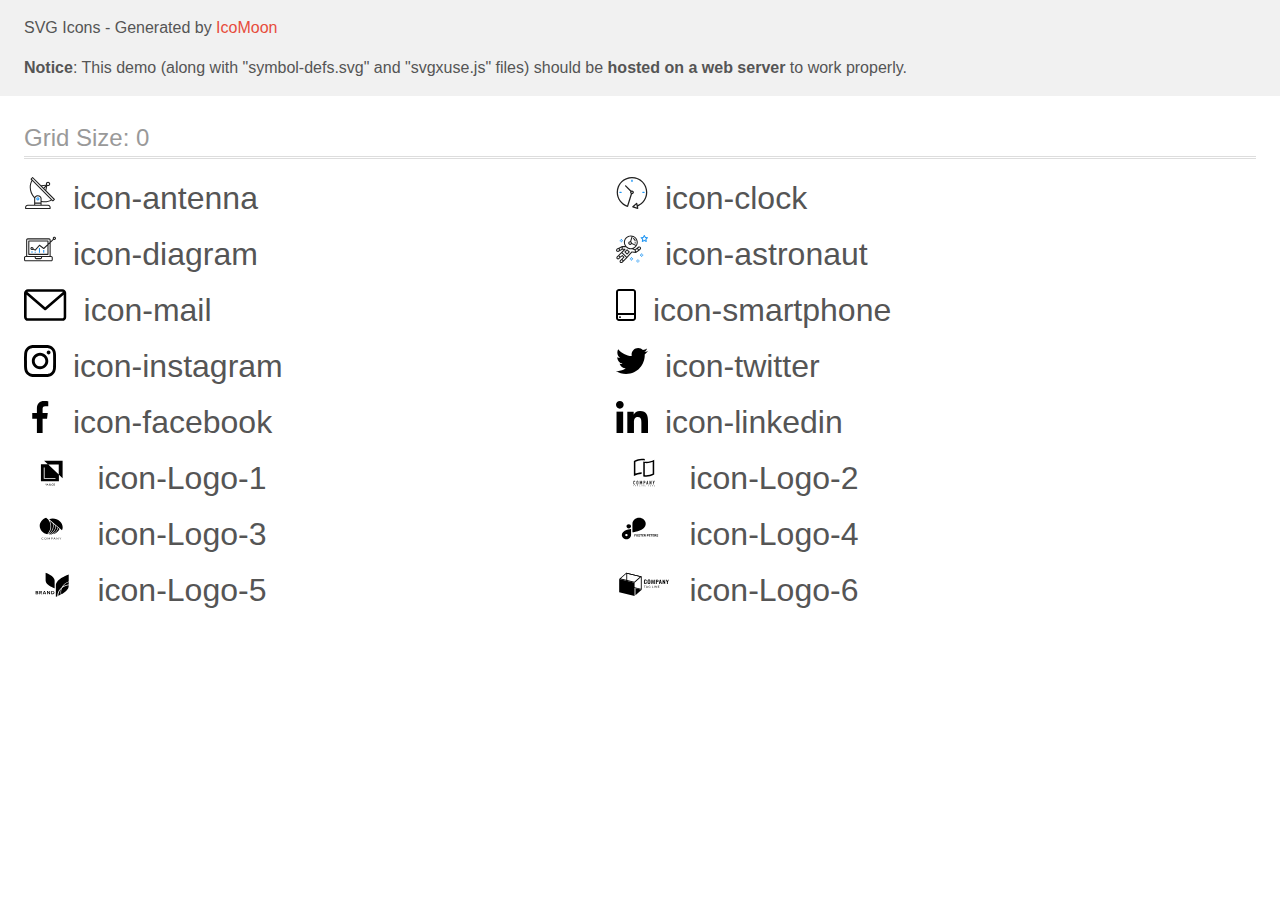
<file: icons/demo-external-svg.html>
<!doctype html>
<html>
<head>
    <title>IcoMoon - SVG Icons</title>
    <meta charset="utf-8">
    <meta name="viewport" content="width=device-width, initial-scale=1">
    <link rel="stylesheet" href="demo-files/demo.css">
    <link rel="stylesheet" href="style.css">
</head>
<body>
<header class="bgc1 clearfix">
<div class="mhl">
    <p>SVG Icons - Generated by <a href="https://icomoon.io/app">IcoMoon</a></p><p><strong>Notice</strong>: This demo (along with "symbol-defs.svg" and "svgxuse.js" files) should be <b>hosted on a web server</b> to work properly.</p>
</div>
</header>
    <div class="clearfix mhl ptl">
        <h1 class="mvm mtn fgc1">Grid Size: 0</h1>
        <div class="glyph fs1">
            <div class="clearfix pbs">
                <svg class="icon icon-antenna"><use xlink:href="symbol-defs.svg#icon-antenna"></use></svg><span class="name"> icon-antenna</span>
            </div>
        </div>
        <div class="glyph fs1">
            <div class="clearfix pbs">
                <svg class="icon icon-clock"><use xlink:href="symbol-defs.svg#icon-clock"></use></svg><span class="name"> icon-clock</span>
            </div>
        </div>
        <div class="glyph fs1">
            <div class="clearfix pbs">
                <svg class="icon icon-diagram"><use xlink:href="symbol-defs.svg#icon-diagram"></use></svg><span class="name"> icon-diagram</span>
            </div>
        </div>
        <div class="glyph fs1">
            <div class="clearfix pbs">
                <svg class="icon icon-astronaut"><use xlink:href="symbol-defs.svg#icon-astronaut"></use></svg><span class="name"> icon-astronaut</span>
            </div>
        </div>
        <div class="glyph fs1">
            <div class="clearfix pbs">
                <svg class="icon icon-mail"><use xlink:href="symbol-defs.svg#icon-mail"></use></svg><span class="name"> icon-mail</span>
            </div>
        </div>
        <div class="glyph fs1">
            <div class="clearfix pbs">
                <svg class="icon icon-smartphone"><use xlink:href="symbol-defs.svg#icon-smartphone"></use></svg><span class="name"> icon-smartphone</span>
            </div>
        </div>
        <div class="glyph fs1">
            <div class="clearfix pbs">
                <svg class="icon icon-instagram"><use xlink:href="symbol-defs.svg#icon-instagram"></use></svg><span class="name"> icon-instagram</span>
            </div>
        </div>
        <div class="glyph fs1">
            <div class="clearfix pbs">
                <svg class="icon icon-twitter"><use xlink:href="symbol-defs.svg#icon-twitter"></use></svg><span class="name"> icon-twitter</span>
            </div>
        </div>
        <div class="glyph fs1">
            <div class="clearfix pbs">
                <svg class="icon icon-facebook"><use xlink:href="symbol-defs.svg#icon-facebook"></use></svg><span class="name"> icon-facebook</span>
            </div>
        </div>
        <div class="glyph fs1">
            <div class="clearfix pbs">
                <svg class="icon icon-linkedin"><use xlink:href="symbol-defs.svg#icon-linkedin"></use></svg><span class="name"> icon-linkedin</span>
            </div>
        </div>
        <div class="glyph fs1">
            <div class="clearfix pbs">
                <svg class="icon icon-Logo-1"><use xlink:href="symbol-defs.svg#icon-Logo-1"></use></svg><span class="name"> icon-Logo-1</span>
            </div>
        </div>
        <div class="glyph fs1">
            <div class="clearfix pbs">
                <svg class="icon icon-Logo-2"><use xlink:href="symbol-defs.svg#icon-Logo-2"></use></svg><span class="name"> icon-Logo-2</span>
            </div>
        </div>
        <div class="glyph fs1">
            <div class="clearfix pbs">
                <svg class="icon icon-Logo-3"><use xlink:href="symbol-defs.svg#icon-Logo-3"></use></svg><span class="name"> icon-Logo-3</span>
            </div>
        </div>
        <div class="glyph fs1">
            <div class="clearfix pbs">
                <svg class="icon icon-Logo-4"><use xlink:href="symbol-defs.svg#icon-Logo-4"></use></svg><span class="name"> icon-Logo-4</span>
            </div>
        </div>
        <div class="glyph fs1">
            <div class="clearfix pbs">
                <svg class="icon icon-Logo-5"><use xlink:href="symbol-defs.svg#icon-Logo-5"></use></svg><span class="name"> icon-Logo-5</span>
            </div>
        </div>
        <div class="glyph fs1">
            <div class="clearfix pbs">
                <svg class="icon icon-Logo-6"><use xlink:href="symbol-defs.svg#icon-Logo-6"></use></svg><span class="name"> icon-Logo-6</span>
            </div>
        </div>
  </div>
<script defer src="svgxuse.js"></script>
</body>
</html>
</file>
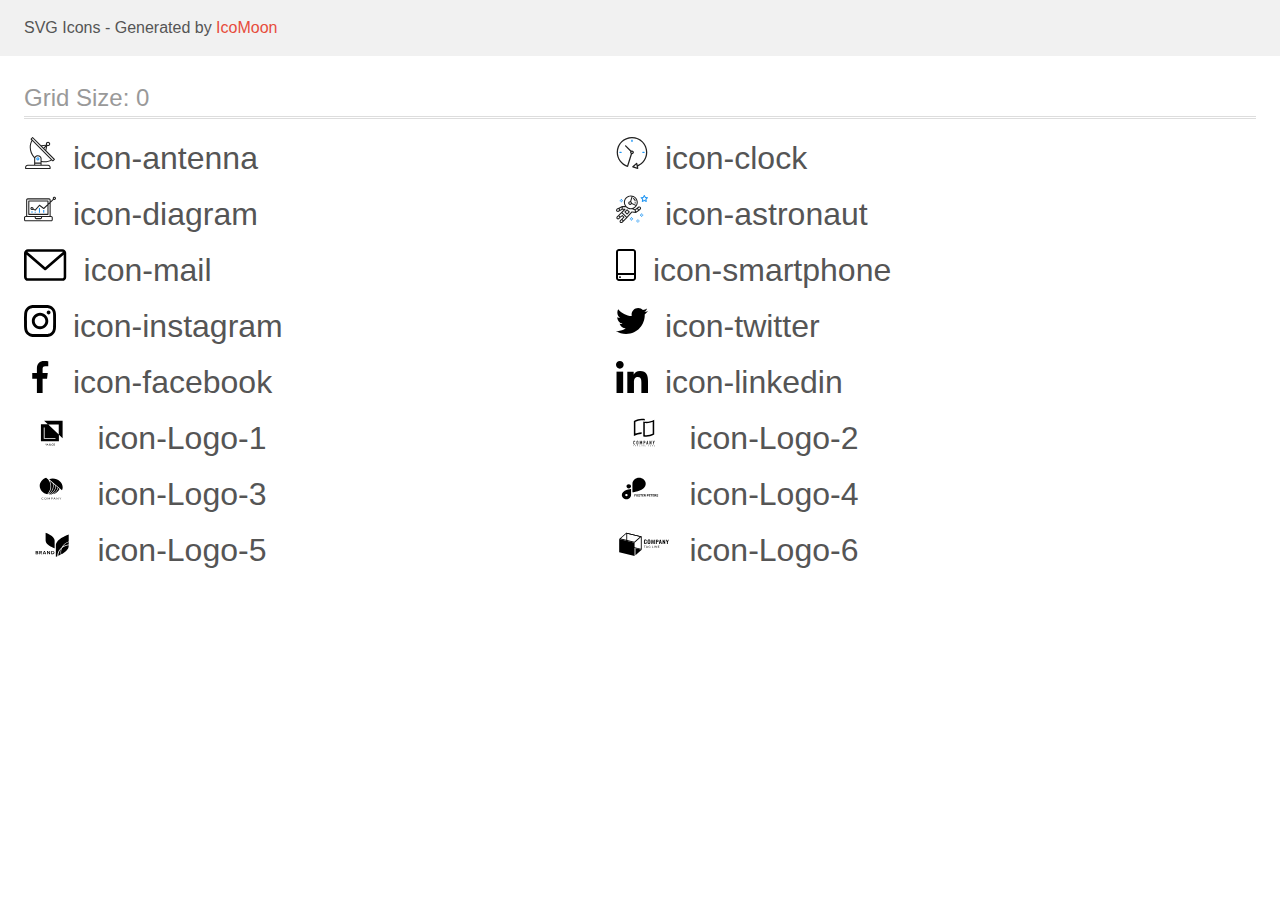
<file: icons/demo.html>
<!doctype html>
<html>
<head>
    <title>IcoMoon - SVG Icons</title>
    <meta charset="utf-8">
    <meta name="viewport" content="width=device-width, initial-scale=1">
    <link rel="stylesheet" href="demo-files/demo.css">
    <link rel="stylesheet" href="style.css">
</head>
<body>
<svg aria-hidden="true" style="position: absolute; width: 0; height: 0; overflow: hidden;" version="1.1" xmlns="http://www.w3.org/2000/svg" xmlns:xlink="http://www.w3.org/1999/xlink">
<defs>
<symbol id="icon-antenna" viewBox="0 0 32 32">
<path fill="#212121" style="fill: var(--color1, #212121)" d="M30.773 22.098l-8.443-8.505 0.937-4.615c0.242 0.094 0.499 0.144 0.758 0.146h0.006c1.192 0.014 2.17-0.941 2.184-2.133s-0.941-2.17-2.133-2.184c-1.192-0.014-2.17 0.941-2.184 2.133-0.003 0.255 0.039 0.509 0.125 0.749l-4.96 0.605-8.091-8.133c-0.099-0.101-0.235-0.159-0.377-0.16-0.14 0.001-0.274 0.056-0.373 0.155l-1.513 1.504c-0.208 0.208-0.208 0.546 0 0.754l0.814 0.826c-3.153 5.798-2.129 12.978 2.519 17.663 0.043 0.041 0.092 0.074 0.146 0.098-0.034 0.18-0.051 0.364-0.052 0.547v6.187h-6.4c-1.472 0.002-2.665 1.195-2.667 2.667v1.067c0 0.295 0.239 0.533 0.533 0.533h24.533c0.295 0 0.533-0.239 0.533-0.533v-1.067c-0.002-1.472-1.195-2.665-2.667-2.667h-6.4v-2.742c1.003 0.21 2.024 0.317 3.049 0.32 2.458-0.003 4.877-0.615 7.040-1.783l0.818 0.823c0.099 0.101 0.235 0.159 0.377 0.16 0.14-0.001 0.274-0.056 0.373-0.155l1.513-1.504c0.208-0.208 0.208-0.546 0-0.754zM23.28 6.233c0.418-0.415 1.093-0.414 1.508 0.004s0.414 1.093-0.004 1.508c-0.2 0.199-0.47 0.31-0.752 0.31h-0.003c-0.589-0.003-1.064-0.483-1.061-1.072 0.002-0.282 0.115-0.552 0.314-0.751h-0.002zM22.024 9.738l-0.598 2.946-1.175-1.182 1.774-1.763zM21.419 8.836l-1.92 1.909-1.485-1.493 3.405-0.415zM24.004 28.8c0.884 0 1.6 0.716 1.6 1.6v0.533h-23.467v-0.533c0-0.884 0.716-1.6 1.6-1.6h20.267zM16.537 26.667v1.067h-5.333v-1.067h5.333zM11.204 25.6v-4.053c0-1.294 1.196-2.347 2.667-2.347s2.667 1.053 2.667 2.347v4.053h-5.333zM17.604 23.904v-2.357c0-1.882-1.675-3.413-3.733-3.413-1.331-0.020-2.576 0.657-3.281 1.786-4.058-4.274-4.971-10.645-2.279-15.887l18.602 18.708c-2.872 1.461-6.165 1.873-9.309 1.163zM28.893 23.22l-21.057-21.181 0.755-0.752 7.935 7.98c0.004 0 0.006 0.007 0.010 0.010l13.115 13.191-0.757 0.752z"></path>
<path fill="#2196f3" style="fill: var(--color2, #2196f3)" d="M13.876 20.267h-0.005c-0.884-0.001-1.601 0.714-1.602 1.598s0.714 1.601 1.598 1.602h0.005c0.884 0.001 1.601-0.714 1.602-1.598s-0.714-1.601-1.598-1.602zM14.249 22.245c-0.1 0.1-0.236 0.156-0.378 0.155-0.295-0.002-0.532-0.242-0.531-0.536 0.001-0.141 0.057-0.276 0.157-0.375s0.233-0.154 0.373-0.155c0.295 0.002 0.532 0.241 0.53 0.536-0.001 0.141-0.057 0.276-0.157 0.375h0.005z"></path>
</symbol>
<symbol id="icon-clock" viewBox="0 0 32 32">
<path fill="#212121" style="fill: var(--color1, #212121)" d="M31.297 15.301c-0.002-8.452-6.855-15.303-15.308-15.301s-15.303 6.855-15.301 15.308c0.001 6.658 4.307 12.551 10.649 14.576 0.061 0.019 0.124 0.029 0.187 0.029 0.121-0 0.239-0.032 0.342-0.094 0.135-0.080 0.236-0.207 0.283-0.356l3.865-12.25c1.057-0.005 1.909-0.866 1.903-1.923s-0.866-1.909-1.923-1.903c-0.284 0.001-0.565 0.067-0.82 0.191l-5.106-5.107c-0.253-0.245-0.657-0.238-0.902 0.016-0.239 0.247-0.239 0.639 0 0.886l5.103 5.109c-0.392 0.799-0.168 1.764 0.536 2.309l-3.683 11.673c-7.278-2.681-11.004-10.754-8.323-18.032s10.754-11.004 18.032-8.323 11.004 10.754 8.323 18.032c-1.31 3.556-4.001 6.431-7.462 7.973l-0.398-1.874c-0.073-0.344-0.411-0.565-0.756-0.492-0.109 0.023-0.209 0.074-0.292 0.148l-3.837 3.426c-0.263 0.234-0.287 0.637-0.052 0.9 0.076 0.085 0.174 0.149 0.283 0.184l4.899 1.563c0.335 0.108 0.694-0.077 0.802-0.412 0.034-0.106 0.040-0.219 0.017-0.328l-0.391-1.839c5.664-2.388 9.342-7.942 9.329-14.089zM15.992 14.664c0.352 0 0.638 0.286 0.638 0.638s-0.286 0.638-0.638 0.638c-0.352 0-0.638-0.285-0.638-0.638s0.285-0.638 0.638-0.638zM18.093 29.528l2.184-1.948 0.603 2.84-2.787-0.892z"></path>
<path fill="#2196f3" style="fill: var(--color2, #2196f3)" d="M15.354 3.185v1.275c0 0.352 0.285 0.638 0.638 0.638s0.638-0.285 0.638-0.638v-1.275c0-0.352-0.286-0.638-0.638-0.638s-0.638 0.286-0.638 0.638z"></path>
<path fill="#2196f3" style="fill: var(--color2, #2196f3)" d="M3.876 14.664c-0.352 0-0.638 0.286-0.638 0.638s0.285 0.638 0.638 0.638h1.275c0.352 0 0.638-0.285 0.638-0.638s-0.285-0.638-0.638-0.638h-1.275z"></path>
<path fill="#2196f3" style="fill: var(--color2, #2196f3)" d="M28.108 15.939c0.352 0 0.638-0.285 0.638-0.638s-0.285-0.638-0.638-0.638h-1.275c-0.352 0-0.638 0.286-0.638 0.638s0.286 0.638 0.638 0.638h1.275z"></path>
</symbol>
<symbol id="icon-diagram" viewBox="0 0 32 32">
<path fill="#2196f3" style="fill: var(--color2, #2196f3)" d="M14.926 14.965h1.066v4.798h-1.066v-4.797z"></path>
<path fill="#2196f3" style="fill: var(--color2, #2196f3)" d="M19.19 17.097h1.066v2.665h-1.066v-2.665z"></path>
<path fill="#2196f3" style="fill: var(--color2, #2196f3)" d="M10.661 18.696h1.066v1.066h-1.066v-1.066z"></path>
<path fill="#2196f3" style="fill: var(--color2, #2196f3)" d="M7.463 18.163h1.066v1.599h-1.066v-1.599z"></path>
<path fill="#212121" style="fill: var(--color1, #212121)" d="M1.599 28.291h25.587c0.883 0 1.599-0.716 1.599-1.599v-2.132c0-0.883-0.716-1.599-1.599-1.599h-0.533v-13.293l3.028-2.868c0.703 0.346 1.553 0.136 2.013-0.499s0.396-1.508-0.152-2.068-1.42-0.644-2.065-0.198c-0.644 0.446-0.873 1.292-0.542 2.002l-2.281 2.163v-1.23c0-0.883-0.716-1.599-1.599-1.599h-21.322c-0.883 0-1.599 0.716-1.599 1.599v15.992h-0.533c-0.883 0-1.599 0.716-1.599 1.599v2.132c0 0.883 0.716 1.599 1.599 1.599zM30.384 4.837c0.294 0 0.533 0.239 0.533 0.533s-0.239 0.533-0.533 0.533c-0.294 0-0.533-0.239-0.533-0.533s0.239-0.533 0.533-0.533zM3.198 6.969c0-0.294 0.239-0.533 0.533-0.533h21.322c0.294 0 0.533 0.239 0.533 0.533v2.239l-1.066 1.013v-2.186c0-0.294-0.239-0.533-0.533-0.533h-19.19c-0.294 0-0.533 0.239-0.533 0.533v13.326c0 0.294 0.239 0.533 0.533 0.533h19.19c0.294 0 0.533-0.239 0.533-0.533v-9.674l1.066-1.010v12.284h-22.388v-15.992zM7.996 13.899c-0.721-0.002-1.354 0.478-1.546 1.174s0.105 1.433 0.725 1.801c0.62 0.368 1.41 0.276 1.928-0.226l1.853 0.93c0.215 0.108 0.476 0.057 0.636-0.123l3.939-4.431 3.872 2.901c0.208 0.156 0.498 0.139 0.686-0.039l3.365-3.188v8.131h-18.124v-12.26h18.124v2.66l-3.771 3.572-3.904-2.927c-0.222-0.166-0.534-0.135-0.718 0.072l-3.993 4.493-1.493-0.746c0.011-0.064 0.018-0.129 0.020-0.193 0-0.883-0.716-1.599-1.599-1.599zM8.529 15.498c0 0.294-0.239 0.533-0.533 0.533s-0.533-0.239-0.533-0.533c0-0.294 0.239-0.533 0.533-0.533s0.533 0.239 0.533 0.533zM11.727 24.027h5.331v0.533c0 0.294-0.239 0.533-0.533 0.533h-4.264c-0.294 0-0.533-0.239-0.533-0.533v-0.533zM1.066 24.56c0-0.294 0.239-0.533 0.533-0.533h9.062v0.533c0 0.883 0.716 1.599 1.599 1.599h4.264c0.883 0 1.599-0.716 1.599-1.599v-0.533h9.062c0.294 0 0.533 0.239 0.533 0.533v2.132c0 0.294-0.239 0.533-0.533 0.533h-25.587c-0.294 0-0.533-0.239-0.533-0.533v-2.132z"></path>
</symbol>
<symbol id="icon-astronaut" viewBox="0 0 32 32">
<path fill="#2196f3" style="fill: var(--color2, #2196f3)" d="M31.974 4.524c-0.063-0.193-0.229-0.333-0.43-0.363l-1.91-0.278-0.855-1.731c-0.179-0.365-0.777-0.365-0.956 0l-0.855 1.731-1.91 0.278c-0.201 0.029-0.367 0.17-0.431 0.363-0.062 0.193-0.011 0.405 0.135 0.547l1.383 1.348-0.326 1.903c-0.034 0.2 0.048 0.402 0.212 0.522 0.166 0.121 0.382 0.135 0.562 0.040l1.709-0.899 1.709 0.899c0.078 0.041 0.164 0.061 0.249 0.061 0.11 0 0.221-0.034 0.314-0.102 0.164-0.119 0.246-0.322 0.212-0.522l-0.326-1.903 1.383-1.348c0.145-0.142 0.197-0.354 0.135-0.547zM29.511 5.851c-0.125 0.122-0.183 0.299-0.153 0.472l0.191 1.114-1-0.526c-0.078-0.041-0.163-0.061-0.249-0.061s-0.17 0.020-0.249 0.061l-1.001 0.526 0.191-1.114c0.030-0.173-0.028-0.349-0.153-0.472l-0.81-0.789 1.119-0.163c0.174-0.025 0.324-0.134 0.402-0.292l0.5-1.013 0.5 1.013c0.078 0.157 0.228 0.267 0.402 0.292l1.119 0.163-0.809 0.789z"></path>
<path fill="#2196f3" style="fill: var(--color2, #2196f3)" d="M26.134 20.522h-1.067v1.067h1.067v-1.067z"></path>
<path fill="#2196f3" style="fill: var(--color2, #2196f3)" d="M26.134 22.656h-1.067v1.067h1.067v-1.067z"></path>
<path fill="#2196f3" style="fill: var(--color2, #2196f3)" d="M27.2 21.589h-1.067v1.067h1.067v-1.067z"></path>
<path fill="#2196f3" style="fill: var(--color2, #2196f3)" d="M25.067 21.589h-1.067v1.067h1.067v-1.067z"></path>
<path fill="#2196f3" style="fill: var(--color2, #2196f3)" d="M22.4 26.389h-1.067v1.067h1.067v-1.067z"></path>
<path fill="#2196f3" style="fill: var(--color2, #2196f3)" d="M22.4 28.522h-1.067v1.067h1.067v-1.067z"></path>
<path fill="#2196f3" style="fill: var(--color2, #2196f3)" d="M23.467 27.456h-1.067v1.067h1.067v-1.067z"></path>
<path fill="#2196f3" style="fill: var(--color2, #2196f3)" d="M21.333 27.456h-1.067v1.067h1.067v-1.067z"></path>
<path fill="#2196f3" style="fill: var(--color2, #2196f3)" d="M16 24.256h-1.067v1.067h1.067v-1.067z"></path>
<path fill="#2196f3" style="fill: var(--color2, #2196f3)" d="M16 26.389h-1.067v1.067h1.067v-1.067z"></path>
<path fill="#2196f3" style="fill: var(--color2, #2196f3)" d="M17.067 25.322h-1.067v1.067h1.067v-1.067z"></path>
<path fill="#2196f3" style="fill: var(--color2, #2196f3)" d="M14.933 25.322h-1.067v1.067h1.067v-1.067z"></path>
<path fill="#2196f3" style="fill: var(--color2, #2196f3)" d="M5.867 6.122h-1.067v1.067h1.067v-1.067z"></path>
<path fill="#2196f3" style="fill: var(--color2, #2196f3)" d="M5.867 8.255h-1.067v1.067h1.067v-1.067z"></path>
<path fill="#2196f3" style="fill: var(--color2, #2196f3)" d="M6.933 7.189h-1.067v1.067h1.067v-1.067z"></path>
<path fill="#2196f3" style="fill: var(--color2, #2196f3)" d="M4.8 7.189h-1.067v1.067h1.067v-1.067z"></path>
<path fill="#212121" style="fill: var(--color1, #212121)" d="M24.715 14.159c-0.287-0.388-0.709-0.637-1.188-0.705-0.481-0.068-0.956 0.058-1.34 0.352l-1.252 0.96-1.898 1.417-1.358-0.541c2.421-1.086 4.114-3.508 4.114-6.32 0-3.823-3.123-6.933-6.961-6.933s-6.961 3.11-6.961 6.933c0 1.386 0.414 2.674 1.12 3.758l-2.764-0.024c-0.002 0-0.003 0-0.005 0-0.009 0-0.015 0.004-0.023 0.005-0.053 0.002-0.105 0.013-0.155 0.031-0.013 0.005-0.026 0.008-0.038 0.013-0.006 0.003-0.013 0.003-0.019 0.006l-3.233 1.596c-0.001 0-0.001 0-0.001 0.001l-1.893 0.911c-0.021 0.009-0.042 0.021-0.063 0.035-0.755 0.502-1.012 1.489-0.598 2.295 0.22 0.429 0.595 0.745 1.056 0.889 0.178 0.055 0.359 0.083 0.539 0.083 0.29 0 0.577-0.071 0.839-0.211l1.388-0.738 2.264-1.169 1.357-0.008-5.442 5.416c-0.001 0.001-0.001 0.001-0.002 0.001l-1.339 1.333c-0.316 0.315-0.49 0.732-0.49 1.178s0.174 0.863 0.49 1.179c0.325 0.323 0.752 0.485 1.179 0.485s0.854-0.162 1.18-0.485l1.314-1.309 1.741-1.3 0.901 0.897-1.762 1.754c-0 0.001-0.001 0.001-0.002 0.001l-1.339 1.333c-0.316 0.315-0.49 0.732-0.49 1.178s0.174 0.863 0.49 1.179c0.325 0.323 0.753 0.485 1.18 0.485s0.855-0.162 1.18-0.485l3.482-3.467c0.001-0.001 0.001-0.001 0.001-0.002l1.010-1-0.004-0.004c0.006-0.006 0.015-0.009 0.022-0.015l5.166-5.658 3.471 0.494c0.025 0.004 0.050 0.005 0.075 0.005 0.065 0 0.127-0.015 0.187-0.038 0.018-0.006 0.033-0.015 0.050-0.023 0.019-0.010 0.039-0.015 0.058-0.027l3.213-2.133c0.012-0.008 0.018-0.021 0.029-0.029 0.013-0.010 0.029-0.014 0.041-0.026l1.271-1.191c0.662-0.62 0.753-1.635 0.212-2.362zM2.13 17.77c-0.173 0.093-0.37 0.111-0.558 0.052-0.187-0.058-0.338-0.186-0.427-0.358-0.161-0.314-0.068-0.695 0.214-0.902l1.314-0.632 0.449 1.312-0.992 0.528zM5.628 15.942l-1.548 0.8-0.439-1.283 2.027-1.001-0.040 1.484zM20.727 9.322c0 0.918-0.219 1.785-0.599 2.559l-4.181-1.899c-0.044-0.573-0.341-1.075-0.788-1.388l1.464-4.86c2.378 0.756 4.105 2.974 4.105 5.588zM8.938 9.322c0-3.235 2.644-5.867 5.894-5.867 0.253 0 0.5 0.021 0.745 0.052l-1.432 4.754c-0.019-0.001-0.037-0.006-0.057-0.006-1.033 0-1.873 0.837-1.873 1.867s0.84 1.867 1.873 1.867c0.694 0 1.294-0.383 1.618-0.945l3.862 1.755c-1.075 1.446-2.795 2.39-4.737 2.39-3.25 0-5.894-2.632-5.894-5.867zM14.894 10.122c0 0.441-0.362 0.8-0.806 0.8s-0.806-0.359-0.806-0.8c0-0.441 0.362-0.8 0.806-0.8s0.806 0.359 0.806 0.8zM2.465 25.146c-0.236 0.234-0.619 0.234-0.854 0.001-0.114-0.114-0.176-0.263-0.176-0.423s0.062-0.309 0.176-0.421l0.962-0.958 0.851 0.848-0.959 0.955zM5.679 28.88c-0.236 0.234-0.619 0.235-0.855 0.001-0.114-0.114-0.176-0.263-0.176-0.423s0.062-0.309 0.176-0.421l0.963-0.959 0.852 0.848-0.96 0.955zM9.16 25.411c-0.001 0-0.001 0-0.002 0.001l-1.765 1.76-0.852-0.848 1.763-1.755c0 0 0 0 0-0s0.001-0.001 0.002-0.001c0.040-0.040 0.065-0.088 0.090-0.135 0.007-0.014 0.020-0.026 0.026-0.040 0.017-0.041 0.019-0.085 0.026-0.129 0.003-0.025 0.014-0.047 0.014-0.073 0-0.036-0.013-0.070-0.020-0.106-0.006-0.032-0.006-0.065-0.019-0.095-0.020-0.050-0.055-0.094-0.091-0.138-0.010-0.012-0.014-0.027-0.025-0.038 0 0 0 0-0.001 0s-0.001-0.002-0.001-0.002l-1.607-1.6c-0.017-0.017-0.039-0.024-0.058-0.038-0.028-0.022-0.055-0.042-0.087-0.058-0.030-0.015-0.061-0.024-0.093-0.033-0.034-0.010-0.067-0.017-0.103-0.020-0.033-0.002-0.063 0.001-0.095 0.005-0.036 0.004-0.069 0.009-0.104 0.020-0.034 0.011-0.063 0.027-0.094 0.045-0.020 0.011-0.042 0.015-0.061 0.029l-1.773 1.324-0.901-0.897 2.399-2.386 4.361 4.289-0.928 0.919zM15.979 18.394c-0.015-0.002-0.030 0.004-0.045 0.003-0.039-0.002-0.076 0.001-0.115 0.007-0.030 0.005-0.059 0.011-0.088 0.021-0.034 0.012-0.065 0.028-0.097 0.047-0.030 0.018-0.057 0.037-0.083 0.061-0.013 0.011-0.028 0.017-0.040 0.029l-4.698 5.146-4.328-4.257 2.833-2.818c0.209-0.208 0.21-0.546 0.002-0.755-0.105-0.105-0.243-0.157-0.381-0.156v-0.001l-2.219 0.013 0.028-1.607 3.104 0.027c1.265 1.294 3.029 2.101 4.981 2.101 0.437 0 0.864-0.045 1.279-0.123 0.040 0.032 0.079 0.065 0.13 0.085l2.41 0.96 0.331 1.644-3.003-0.427zM20.020 18.572l-0.313-1.558 1.446-1.080 0.947 1.257-2.080 1.381zM23.774 15.741l-0.838 0.785-0.931-1.236 0.831-0.637c0.155-0.119 0.351-0.168 0.543-0.143 0.193 0.027 0.364 0.128 0.48 0.284 0.217 0.292 0.18 0.699-0.085 0.947z"></path>
<path fill="#212121" style="fill: var(--color1, #212121)" d="M13.602 18.544l-2.143-2.133c-0.207-0.207-0.545-0.207-0.753 0l-2.142 2.133c-0.1 0.101-0.157 0.236-0.157 0.378s0.056 0.278 0.157 0.378l2.142 2.133c0.104 0.103 0.241 0.155 0.377 0.155s0.273-0.052 0.376-0.155l2.143-2.133c0.1-0.1 0.157-0.236 0.157-0.378s-0.057-0.278-0.157-0.378zM11.083 20.303l-1.387-1.381 1.387-1.381 1.387 1.381-1.387 1.381z"></path>
<path fill="#212121" style="fill: var(--color1, #212121)" d="M17.164 5.071l-0.258 1.036c0.071 0.018 1.738 0.452 1.738 2.149h1.067c-0-2.017-1.666-2.965-2.547-3.185z"></path>
<path fill="#212121" style="fill: var(--color1, #212121)" d="M19.711 9.322h-1.067v1.067h1.067v-1.067z"></path>
</symbol>
<symbol id="icon-mail" viewBox="0 0 43 32">
<path d="M38.667 0h-34.667c-2.206 0-4 1.794-4 4v24c0 2.206 1.794 4 4 4h34.667c2.206 0 4-1.794 4-4v-24c0-2.206-1.794-4-4-4zM38.667 2.667c0.181 0 0.353 0.038 0.511 0.103l-17.844 15.466-17.844-15.466c0.158-0.066 0.33-0.103 0.511-0.103h34.667zM38.667 29.333h-34.667c-0.736 0-1.333-0.598-1.333-1.333v-22.413l17.793 15.421c0.251 0.217 0.563 0.326 0.874 0.326s0.622-0.108 0.874-0.326l17.793-15.421v22.413c0 0.736-0.598 1.333-1.333 1.333z"></path>
</symbol>
<symbol id="icon-smartphone" viewBox="0 0 20 32">
<path d="M17 0h-14c-1.654 0-3 1.346-3 3v26c0 1.654 1.346 3 3 3h14c1.654 0 3-1.346 3-3v-26c0-1.654-1.346-3-3-3zM3 2h14c0.552 0 1 0.448 1 1v21h-16v-21c0-0.552 0.448-1 1-1zM17 30h-14c-0.552 0-1-0.448-1-1v-3h16v3c0 0.552-0.448 1-1 1z"></path>
<path d="M4.707 27.478c0.391 0.365 0.391 0.956 0 1.321s-1.024 0.365-1.414 0c-0.391-0.365-0.391-0.956 0-1.321s1.024-0.365 1.414 0z"></path>
</symbol>
<symbol id="icon-instagram" viewBox="0 0 32 32">
<path d="M31.969 9.408c-0.075-1.7-0.35-2.869-0.744-3.882-0.406-1.075-1.032-2.038-1.851-2.838-0.8-0.813-1.769-1.444-2.832-1.844-1.019-0.394-2.182-0.669-3.882-0.744-1.713-0.081-2.257-0.1-6.601-0.1s-4.888 0.019-6.595 0.094c-1.7 0.075-2.869 0.35-3.882 0.744-1.075 0.406-2.038 1.031-2.838 1.85-0.813 0.8-1.444 1.769-1.844 2.832-0.394 1.019-0.669 2.182-0.744 3.882-0.081 1.713-0.1 2.257-0.1 6.601s0.019 4.888 0.094 6.595c0.075 1.7 0.35 2.869 0.744 3.882 0.406 1.075 1.038 2.038 1.85 2.838 0.8 0.813 1.769 1.444 2.832 1.844 1.019 0.394 2.182 0.669 3.882 0.744 1.706 0.075 2.25 0.094 6.595 0.094s4.888-0.019 6.595-0.094c1.7-0.075 2.869-0.35 3.882-0.744 2.151-0.832 3.851-2.532 4.682-4.682 0.394-1.019 0.669-2.182 0.744-3.882 0.075-1.707 0.094-2.251 0.094-6.595s-0.006-4.888-0.081-6.595zM29.087 22.473c-0.069 1.563-0.331 2.407-0.55 2.969-0.538 1.394-1.644 2.5-3.038 3.038-0.563 0.219-1.413 0.481-2.969 0.55-1.688 0.075-2.194 0.094-6.464 0.094s-4.782-0.019-6.464-0.094c-1.563-0.069-2.407-0.331-2.969-0.55-0.694-0.256-1.325-0.663-1.838-1.194-0.531-0.519-0.938-1.144-1.194-1.838-0.219-0.563-0.481-1.413-0.55-2.969-0.075-1.688-0.094-2.194-0.094-6.464s0.019-4.782 0.094-6.464c0.069-1.563 0.331-2.407 0.55-2.969 0.256-0.694 0.663-1.325 1.2-1.838 0.519-0.531 1.144-0.938 1.838-1.194 0.563-0.219 1.413-0.481 2.969-0.55 1.688-0.075 2.194-0.094 6.464-0.094 4.276 0 4.782 0.019 6.464 0.094 1.563 0.069 2.407 0.331 2.969 0.55 0.694 0.256 1.325 0.662 1.838 1.194 0.531 0.519 0.938 1.144 1.194 1.838 0.219 0.563 0.481 1.413 0.55 2.969 0.075 1.688 0.094 2.194 0.094 6.464s-0.019 4.77-0.094 6.458z"></path>
<path d="M16.059 7.783c-4.538 0-8.22 3.682-8.22 8.22s3.682 8.22 8.22 8.22c4.538 0 8.22-3.682 8.22-8.22s-3.682-8.22-8.22-8.22zM16.059 21.335c-2.944 0-5.332-2.388-5.332-5.332s2.388-5.332 5.332-5.332c2.944 0 5.332 2.388 5.332 5.332s-2.388 5.332-5.332 5.332z"></path>
<path d="M26.524 7.458c0 1.060-0.859 1.919-1.919 1.919s-1.919-0.859-1.919-1.919c0-1.060 0.859-1.919 1.919-1.919s1.919 0.859 1.919 1.919z"></path>
</symbol>
<symbol id="icon-twitter" viewBox="0 0 32 32">
<path d="M32 6.078c-1.19 0.522-2.458 0.868-3.78 1.036 1.36-0.812 2.398-2.088 2.886-3.626-1.268 0.756-2.668 1.29-4.16 1.588-1.204-1.282-2.92-2.076-4.792-2.076-3.632 0-6.556 2.948-6.556 6.562 0 0.52 0.044 1.020 0.152 1.496-5.454-0.266-10.28-2.88-13.522-6.862-0.566 0.982-0.898 2.106-0.898 3.316 0 2.272 1.17 4.286 2.914 5.452-1.054-0.020-2.088-0.326-2.964-0.808 0 0.020 0 0.046 0 0.072 0 3.188 2.274 5.836 5.256 6.446-0.534 0.146-1.116 0.216-1.72 0.216-0.42 0-0.844-0.024-1.242-0.112 0.85 2.598 3.262 4.508 6.13 4.57-2.232 1.746-5.066 2.798-8.134 2.798-0.538 0-1.054-0.024-1.57-0.090 2.906 1.874 6.35 2.944 10.064 2.944 12.072 0 18.672-10 18.672-18.668 0-0.29-0.010-0.57-0.024-0.848 1.302-0.924 2.396-2.078 3.288-3.406z"></path>
</symbol>
<symbol id="icon-facebook" viewBox="0 0 32 32">
<path d="M21.329 5.313h2.921v-5.088c-0.504-0.069-2.237-0.225-4.256-0.225-4.212 0-7.097 2.649-7.097 7.519v4.481h-4.648v5.688h4.648v14.312h5.699v-14.311h4.46l0.708-5.688h-5.169v-3.919c0.001-1.644 0.444-2.769 2.735-2.769z"></path>
</symbol>
<symbol id="icon-linkedin" viewBox="0 0 32 32">
<path d="M31.992 32v-0.001h0.008v-11.736c0-5.741-1.236-10.164-7.948-10.164-3.227 0-5.392 1.771-6.276 3.449h-0.093v-2.913h-6.364v21.364h6.627v-10.579c0-2.785 0.528-5.479 3.977-5.479 3.399 0 3.449 3.179 3.449 5.657v10.401h6.62z"></path>
<path d="M0.528 10.636h6.635v21.364h-6.635v-21.364z"></path>
<path d="M3.843 0c-2.121 0-3.843 1.721-3.843 3.843s1.721 3.879 3.843 3.879c2.121 0 3.843-1.757 3.843-3.879-0.001-2.121-1.723-3.843-3.843-3.843v0z"></path>
</symbol>
<symbol id="icon-Logo-1" viewBox="0 0 57 32">
<path d="M20.267 3.733l3.738 3.538-6.938-0.004v17.166h18.133v-6.564l3.733 3.534v-17.671h-18.667zM35.036 17.455l-10.597-10.032h10.597v10.032zM31.746 21.923h-11.81v-11.545h0.835v10.764h10.975v0.782zM22.725 26.72l-0.436 0.898-0.436-0.898h-0.366l0.637 1.198v0.698h0.331v-0.698l0.635-1.198h-0.365zM23.273 28.615l0.154-0.441h0.734l0.155 0.441h0.344l-0.717-1.896h-0.296l-0.716 1.896h0.342zM23.794 27.122l0.275 0.786h-0.549l0.275-0.786zM25.531 27.863c-0.048 0.073-0.072 0.153-0.072 0.241 0 0.16 0.056 0.29 0.168 0.389s0.263 0.148 0.451 0.148 0.349-0.051 0.484-0.152l0.107 0.126h0.367l-0.279-0.329c0.109-0.149 0.164-0.341 0.164-0.574h-0.275c0 0.128-0.026 0.243-0.079 0.348l-0.366-0.432 0.129-0.094c0.091-0.066 0.157-0.132 0.197-0.198s0.060-0.14 0.060-0.219c0-0.12-0.044-0.22-0.133-0.301s-0.201-0.122-0.339-0.122c-0.153 0-0.274 0.043-0.365 0.13s-0.135 0.203-0.135 0.352c0 0.061 0.014 0.124 0.043 0.189s0.081 0.144 0.155 0.237c-0.141 0.101-0.235 0.188-0.283 0.262zM26.386 28.282c-0.093 0.071-0.193 0.107-0.299 0.107-0.095 0-0.17-0.027-0.227-0.082s-0.085-0.126-0.085-0.214c0-0.102 0.052-0.192 0.156-0.271l0.040-0.029 0.414 0.488zM26.046 27.442c-0.089-0.11-0.134-0.202-0.134-0.275 0-0.063 0.018-0.116 0.055-0.158s0.085-0.063 0.147-0.063c0.057 0 0.105 0.018 0.142 0.053s0.056 0.077 0.056 0.126c0 0.075-0.027 0.136-0.081 0.184l-0.040 0.033-0.145 0.099zM29.132 28.472c0.13-0.114 0.205-0.272 0.224-0.474h-0.328c-0.017 0.135-0.059 0.232-0.124 0.29s-0.162 0.087-0.292 0.087c-0.142 0-0.249-0.054-0.323-0.161s-0.109-0.264-0.109-0.469v-0.168c0.002-0.202 0.041-0.355 0.117-0.46s0.188-0.158 0.331-0.158c0.123 0 0.217 0.030 0.28 0.091s0.104 0.158 0.12 0.294h0.328c-0.021-0.207-0.095-0.368-0.223-0.482s-0.296-0.171-0.505-0.171c-0.155 0-0.293 0.037-0.411 0.111s-0.209 0.179-0.272 0.315c-0.063 0.136-0.095 0.294-0.095 0.473v0.177c0.003 0.174 0.035 0.328 0.098 0.46s0.151 0.234 0.266 0.306c0.115 0.071 0.249 0.107 0.4 0.107 0.216 0 0.389-0.056 0.52-0.169zM31.068 28.206c0.064-0.141 0.096-0.304 0.096-0.49v-0.105c-0.001-0.185-0.034-0.347-0.099-0.486s-0.158-0.247-0.277-0.32c-0.119-0.075-0.256-0.112-0.41-0.112s-0.292 0.038-0.411 0.113c-0.119 0.075-0.211 0.183-0.277 0.324s-0.098 0.305-0.098 0.49v0.107c0.001 0.181 0.034 0.342 0.099 0.48s0.159 0.246 0.279 0.322c0.121 0.075 0.258 0.112 0.411 0.112 0.155 0 0.293-0.037 0.411-0.112s0.212-0.183 0.276-0.323zM30.716 27.135c0.080 0.112 0.12 0.273 0.12 0.483v0.099c0 0.214-0.040 0.376-0.119 0.487s-0.19 0.167-0.336 0.167c-0.144 0-0.257-0.057-0.339-0.171s-0.121-0.275-0.121-0.483v-0.109c0.002-0.204 0.043-0.362 0.122-0.473s0.192-0.168 0.335-0.168c0.146 0 0.258 0.056 0.337 0.168z"></path>
</symbol>
<symbol id="icon-Logo-2" viewBox="0 0 57 32">
<path d="M26.727 3.165h-0.073c-0.112-0.007-0.224-0.010-0.336-0.012v0h-0.243c-0.212 0-0.428 0.005-0.642 0.016-0.016-0.001-0.032-0.001-0.049 0-1.944 0.11-3.848 0.596-5.609 1.431l-0.231 0.111v11.809l0.54-0.183c0.474-0.163 0.978-0.309 1.5-0.445 1.411-0.362 2.861-0.555 4.317-0.574v1.551c-0.193 0.001-0.38 0.007-0.568 0.016h-0.045c-1.121 0.061-2.233 0.232-3.322 0.51-1.378 0.345-2.708 0.863-3.957 1.542v-15.145c1.298-0.757 2.695-1.325 4.151-1.688 1.278-0.33 2.593-0.5 3.913-0.504h0.228c0.273 0.007 0.538 0.019 0.788 0.038 0.658 0.046 1.31 0.15 1.95 0.311v1.527c-0.621-0.145-1.253-0.24-1.889-0.285-0.013-0.001-0.026-0.002-0.039-0.003-0.132-0.011-0.263-0.022-0.386-0.022zM29.415 4.726c0.339 0.026 0.689 0.038 1.044 0.038 1.388-0.005 2.769-0.182 4.114-0.528 1.378-0.346 2.706-0.865 3.956-1.543v14.875c-1.298 0.756-2.696 1.325-4.153 1.688-1.279 0.329-2.593 0.498-3.913 0.503-1 0.008-1.997-0.11-2.968-0.35v-14.971c0.229 0.053 0.465 0.102 0.706 0.142 0.394 0.066 0.81 0.115 1.214 0.145zM36.985 4.841l-0.54 0.182c-0.497 0.167-0.997 0.316-1.5 0.449-1.465 0.377-2.971 0.57-4.483 0.575-0.352 0-0.676-0.010-0.989-0.030l-0.43-0.028v12.148l0.37 0.033c0.343 0.030 0.696 0.045 1.052 0.045 1.191-0.005 2.377-0.159 3.531-0.457 0.95-0.238 1.874-0.57 2.759-0.991l0.231-0.111v-11.813z"></path>
<path d="M19.060 24.113c-0.078-0.080-0.171-0.144-0.274-0.186s-0.214-0.061-0.326-0.057c-0.119-0.002-0.237 0.021-0.347 0.065-0.101 0.040-0.193 0.101-0.27 0.178s-0.135 0.17-0.174 0.271c-0.042 0.107-0.063 0.22-0.062 0.335v2.023c-0.005 0.143 0.022 0.284 0.080 0.415 0.048 0.104 0.117 0.196 0.202 0.271 0.081 0.068 0.176 0.117 0.278 0.144 0.098 0.028 0.2 0.042 0.302 0.042 0.113 0.001 0.224-0.023 0.326-0.070 0.101-0.044 0.193-0.108 0.27-0.187 0.075-0.079 0.135-0.171 0.177-0.271 0.043-0.102 0.065-0.212 0.065-0.323v-0.226h-0.529v0.18c0.002 0.062-0.009 0.123-0.031 0.18-0.017 0.043-0.043 0.082-0.077 0.114-0.033 0.026-0.070 0.046-0.111 0.058-0.036 0.012-0.073 0.018-0.111 0.019-0.047 0.006-0.095-0.002-0.139-0.021s-0.081-0.049-0.11-0.088c-0.050-0.081-0.074-0.176-0.070-0.271v-1.887c-0.003-0.105 0.019-0.208 0.065-0.302 0.027-0.043 0.066-0.077 0.112-0.098s0.097-0.030 0.147-0.024c0.046-0.002 0.091 0.008 0.132 0.028s0.077 0.049 0.104 0.086c0.059 0.078 0.090 0.173 0.088 0.271v0.175h0.524v-0.206c0.001-0.121-0.021-0.241-0.065-0.354-0.039-0.106-0.099-0.203-0.177-0.285z"></path>
<path d="M22.202 24.090c-0.169-0.142-0.381-0.221-0.602-0.222-0.108 0-0.215 0.020-0.316 0.057-0.103 0.037-0.198 0.093-0.279 0.165-0.088 0.079-0.158 0.175-0.205 0.283-0.053 0.124-0.079 0.257-0.077 0.392v1.941c-0.004 0.137 0.023 0.272 0.077 0.397 0.048 0.104 0.118 0.197 0.205 0.271 0.081 0.075 0.176 0.133 0.279 0.171 0.101 0.037 0.208 0.056 0.316 0.057s0.215-0.020 0.316-0.057c0.105-0.038 0.202-0.096 0.286-0.171 0.084-0.076 0.152-0.168 0.2-0.271 0.054-0.125 0.081-0.261 0.077-0.397v-1.941c0.003-0.135-0.024-0.268-0.077-0.392-0.047-0.107-0.115-0.203-0.2-0.283zM21.955 26.706c0.004 0.052-0.003 0.104-0.021 0.152s-0.047 0.092-0.084 0.128c-0.070 0.059-0.158 0.091-0.249 0.091s-0.179-0.032-0.249-0.091c-0.037-0.036-0.066-0.080-0.084-0.128s-0.025-0.101-0.021-0.152v-1.941c-0.004-0.052 0.003-0.104 0.021-0.152s0.047-0.092 0.084-0.128c0.070-0.059 0.158-0.091 0.249-0.091s0.179 0.032 0.249 0.091c0.037 0.036 0.066 0.080 0.084 0.128s0.025 0.101 0.021 0.152v1.941z"></path>
<path d="M26.329 27.573v-3.674h-0.509l-0.668 1.945h-0.009l-0.673-1.945h-0.503v3.674h0.525v-2.235h0.009l0.514 1.58h0.262l0.518-1.58h0.009v2.235h0.525z"></path>
<path d="M29.311 24.157c-0.081-0.091-0.183-0.16-0.297-0.201-0.123-0.040-0.251-0.059-0.38-0.057h-0.78v3.674h0.523v-1.435h0.27c0.163 0.007 0.326-0.027 0.472-0.1 0.119-0.066 0.218-0.163 0.287-0.281 0.061-0.098 0.101-0.206 0.12-0.32 0.021-0.138 0.030-0.278 0.028-0.418 0.005-0.176-0.012-0.353-0.051-0.525-0.035-0.127-0.101-0.243-0.193-0.338zM29.041 25.277c-0.002 0.067-0.019 0.132-0.049 0.191-0.030 0.056-0.077 0.102-0.135 0.129-0.078 0.035-0.162 0.050-0.247 0.046h-0.239v-1.249h0.27c0.081-0.004 0.162 0.012 0.236 0.046 0.054 0.031 0.097 0.079 0.123 0.136 0.029 0.065 0.044 0.134 0.046 0.205 0 0.077 0 0.159 0 0.244s0.005 0.174 0 0.252h-0.005z"></path>
<path d="M31.791 23.899h-0.429l-0.809 3.674h0.523l0.154-0.789h0.714l0.154 0.789h0.524l-0.83-3.674zM31.308 26.283l0.258-1.332h0.009l0.256 1.332h-0.524z"></path>
<path d="M35.173 26.112h-0.009l-0.791-2.213h-0.503v3.674h0.523v-2.209h0.011l0.8 2.209h0.492v-3.674h-0.523v2.213z"></path>
<path d="M38.372 23.899l-0.421 1.461h-0.011l-0.421-1.461h-0.554l0.719 2.121v1.553h0.524v-1.553l0.719-2.121h-0.554z"></path>
<path d="M17.6 28.61h0.252v0.708h0.171v-0.708h0.251v-0.145h-0.675v0.145z"></path>
<path d="M19.721 28.465l-0.331 0.853h0.182l0.070-0.194h0.34l0.073 0.194h0.186l-0.339-0.853h-0.182zM19.694 28.981l0.116-0.316 0.116 0.316h-0.232z"></path>
<path d="M21.818 29.004h0.197v0.11c-0.058 0.046-0.129 0.071-0.202 0.072-0.034 0.002-0.069-0.004-0.1-0.019s-0.059-0.036-0.081-0.063c-0.045-0.065-0.068-0.143-0.063-0.222 0-0.19 0.082-0.285 0.246-0.285 0.043-0.004 0.086 0.007 0.121 0.032s0.061 0.062 0.072 0.104l0.169-0.033c-0.036-0.167-0.156-0.251-0.362-0.251-0.11-0.003-0.216 0.036-0.298 0.11-0.043 0.042-0.076 0.094-0.097 0.15s-0.030 0.117-0.025 0.178c-0.005 0.117 0.034 0.231 0.109 0.32 0.042 0.043 0.092 0.077 0.148 0.098s0.116 0.031 0.176 0.027c0.134 0.004 0.263-0.045 0.362-0.136v-0.336h-0.37v0.144z"></path>
<path d="M23.959 28.465h-0.173v0.853h0.598v-0.145h-0.425v-0.708z"></path>
<path d="M25.769 28.465h-0.173v0.853h0.173v-0.853z"></path>
<path d="M27.539 29.035l-0.349-0.57h-0.167v0.853h0.161v-0.557l0.343 0.557h0.171v-0.853h-0.158v0.57z"></path>
<path d="M29.14 28.943h0.425v-0.145h-0.425v-0.187h0.457v-0.145h-0.63v0.853h0.648v-0.145h-0.475v-0.231z"></path>
<path d="M33.020 28.802h-0.336v-0.336h-0.171v0.853h0.171v-0.373h0.336v0.373h0.171v-0.853h-0.171v0.336z"></path>
<path d="M34.629 28.943h0.426v-0.145h-0.426v-0.187h0.459v-0.145h-0.63v0.853h0.646v-0.145h-0.475v-0.231z"></path>
<path d="M36.812 28.943c0.148-0.023 0.224-0.102 0.224-0.237 0.004-0.036-0.001-0.073-0.016-0.106s-0.038-0.062-0.068-0.083c-0.077-0.039-0.163-0.056-0.25-0.050h-0.362v0.853h0.171v-0.357h0.034c0.037-0.002 0.073 0.004 0.107 0.019 0.025 0.015 0.046 0.037 0.061 0.062l0.186 0.271h0.205l-0.104-0.167c-0.046-0.082-0.111-0.153-0.189-0.205zM36.64 28.825h-0.127v-0.214h0.135c0.059-0.005 0.118 0.002 0.174 0.020 0.012 0.011 0.022 0.025 0.029 0.040s0.009 0.032 0.009 0.049c-0.001 0.017-0.005 0.033-0.013 0.048s-0.019 0.027-0.032 0.037c-0.056 0.017-0.115 0.024-0.174 0.020z"></path>
<path d="M38.458 28.943h0.425v-0.145h-0.425v-0.187h0.459v-0.145h-0.631v0.853h0.648v-0.145h-0.475v-0.231z"></path>
</symbol>
<symbol id="icon-Logo-3" viewBox="0 0 57 32">
<path d="M19.417 26.187c0.008 0 0.017 0.002 0.025 0.005s0.015 0.007 0.020 0.013l0.116 0.111c-0.090 0.090-0.202 0.162-0.327 0.211-0.147 0.053-0.305 0.079-0.464 0.076-0.149 0.003-0.298-0.021-0.436-0.071-0.125-0.045-0.237-0.113-0.329-0.2-0.094-0.089-0.166-0.194-0.212-0.308-0.051-0.127-0.076-0.261-0.074-0.396-0.002-0.135 0.025-0.27 0.080-0.397 0.051-0.115 0.127-0.22 0.225-0.308 0.099-0.087 0.218-0.155 0.349-0.201 0.143-0.048 0.296-0.072 0.449-0.071 0.143-0.003 0.285 0.019 0.417 0.064 0.115 0.043 0.221 0.104 0.313 0.178l-0.097 0.119c-0.007 0.008-0.015 0.016-0.025 0.021-0.012 0.007-0.025 0.010-0.039 0.009-0.015-0.001-0.030-0.005-0.042-0.013l-0.052-0.032-0.073-0.040c-0.031-0.015-0.064-0.028-0.097-0.039-0.043-0.013-0.087-0.024-0.132-0.032-0.057-0.009-0.115-0.013-0.173-0.013-0.111-0.001-0.22 0.017-0.323 0.053-0.096 0.034-0.182 0.084-0.253 0.149-0.073 0.069-0.128 0.15-0.164 0.238-0.041 0.101-0.061 0.207-0.060 0.313-0.002 0.108 0.018 0.216 0.060 0.318 0.035 0.087 0.090 0.167 0.161 0.236 0.067 0.064 0.149 0.114 0.241 0.147 0.095 0.034 0.197 0.051 0.3 0.050 0.059 0.001 0.119-0.003 0.177-0.010 0.096-0.010 0.188-0.039 0.269-0.085 0.041-0.023 0.079-0.049 0.115-0.078 0.015-0.012 0.035-0.020 0.055-0.020z"></path>
<path d="M22.776 25.629c0.002 0.134-0.025 0.267-0.078 0.393-0.047 0.114-0.122 0.218-0.219 0.305s-0.214 0.155-0.344 0.2c-0.285 0.094-0.599 0.094-0.884 0-0.129-0.046-0.245-0.114-0.342-0.201-0.097-0.089-0.172-0.194-0.221-0.308-0.105-0.255-0.105-0.533 0-0.787 0.050-0.115 0.125-0.22 0.221-0.31 0.097-0.084 0.214-0.15 0.342-0.193 0.284-0.096 0.6-0.096 0.884 0 0.129 0.046 0.246 0.114 0.343 0.201 0.096 0.088 0.17 0.191 0.22 0.304 0.054 0.127 0.080 0.261 0.078 0.395zM22.47 25.629c0.002-0.107-0.016-0.214-0.055-0.316-0.033-0.087-0.086-0.168-0.156-0.236-0.068-0.065-0.152-0.116-0.246-0.149-0.207-0.069-0.436-0.069-0.643 0-0.094 0.033-0.178 0.084-0.246 0.149-0.071 0.068-0.125 0.149-0.157 0.236-0.074 0.206-0.074 0.426 0 0.632 0.033 0.087 0.086 0.168 0.157 0.236 0.068 0.065 0.152 0.115 0.246 0.148 0.207 0.067 0.435 0.067 0.643 0 0.093-0.033 0.177-0.083 0.246-0.148 0.070-0.069 0.123-0.149 0.156-0.236 0.039-0.102 0.058-0.209 0.055-0.316z"></path>
<path d="M25.067 25.96l0.030 0.071c0.012-0.025 0.022-0.048 0.033-0.071 0.011-0.024 0.024-0.047 0.038-0.070l0.743-1.174c0.015-0.020 0.028-0.033 0.042-0.037 0.020-0.005 0.040-0.007 0.061-0.006h0.22v1.909h-0.26v-1.404c0-0.018 0-0.038 0-0.059-0.001-0.022-0.001-0.044 0-0.066l-0.747 1.19c-0.009 0.018-0.025 0.033-0.044 0.043s-0.041 0.016-0.064 0.016h-0.042c-0.023 0-0.045-0.005-0.064-0.016s-0.034-0.026-0.044-0.044l-0.769-1.198c0 0.023 0 0.046 0 0.068s0 0.043 0 0.061v1.404h-0.252v-1.905h0.22c0.021-0.001 0.041 0.001 0.061 0.006 0.018 0.008 0.032 0.021 0.041 0.037l0.759 1.175c0.015 0.022 0.028 0.045 0.038 0.068z"></path>
<path d="M27.864 25.865v0.715h-0.291v-1.906h0.649c0.122-0.002 0.244 0.012 0.362 0.042 0.094 0.023 0.181 0.064 0.256 0.119 0.065 0.052 0.114 0.116 0.145 0.187 0.034 0.078 0.051 0.161 0.049 0.244 0.001 0.084-0.017 0.167-0.054 0.244-0.035 0.073-0.089 0.138-0.157 0.191-0.075 0.057-0.162 0.1-0.257 0.126-0.113 0.031-0.232 0.046-0.35 0.044l-0.352-0.005zM27.864 25.66h0.352c0.076 0.001 0.153-0.009 0.225-0.029 0.060-0.018 0.115-0.046 0.163-0.082 0.044-0.035 0.078-0.078 0.099-0.126 0.024-0.051 0.036-0.105 0.035-0.16 0.003-0.053-0.007-0.106-0.029-0.155s-0.057-0.094-0.102-0.13c-0.111-0.075-0.251-0.112-0.391-0.102h-0.352v0.786z"></path>
<path d="M31.772 26.583h-0.23c-0.023 0.001-0.046-0.006-0.064-0.018-0.017-0.012-0.029-0.027-0.038-0.044l-0.198-0.461h-0.993l-0.205 0.461c-0.008 0.017-0.020 0.032-0.036 0.043-0.018 0.013-0.042 0.020-0.065 0.019h-0.23l0.872-1.909h0.302l0.884 1.909zM30.333 25.874h0.82l-0.346-0.777c-0.026-0.058-0.048-0.118-0.065-0.179l-0.034 0.1c-0.010 0.030-0.022 0.058-0.032 0.081l-0.343 0.776z"></path>
<path d="M33.029 24.682c0.017 0.008 0.032 0.020 0.044 0.034l1.272 1.439c0-0.023 0-0.046 0-0.067s0-0.043 0-0.063v-1.352h0.26v1.909h-0.145c-0.021 0.001-0.041-0.003-0.060-0.011-0.018-0.009-0.034-0.021-0.047-0.035l-1.271-1.438c0.001 0.022 0.001 0.044 0 0.066 0 0.021 0 0.040 0 0.058v1.361h-0.26v-1.909h0.154c0.018-0 0.036 0.003 0.052 0.009z"></path>
<path d="M36.748 25.823v0.758h-0.291v-0.758l-0.804-1.15h0.26c0.022-0.001 0.045 0.005 0.063 0.016 0.016 0.012 0.029 0.027 0.039 0.043l0.503 0.742c0.020 0.032 0.038 0.061 0.052 0.088s0.026 0.054 0.036 0.081l0.038-0.082c0.014-0.030 0.031-0.059 0.049-0.087l0.496-0.747c0.010-0.015 0.023-0.028 0.038-0.040 0.017-0.013 0.040-0.020 0.063-0.019h0.263l-0.806 1.155z"></path>
<path d="M24.923 21.47c0.127 0.014 0.255 0.025 0.384 0.035 1.962-0.763 3.622-2.011 4.772-3.588s1.74-3.415 1.695-5.282l-2.162-1.879c0.44 1.988 0.234 4.043-0.594 5.935s-2.245 3.547-4.094 4.779z"></path>
<path d="M24.151 21.383l0.058 0.010c1.975-1.228 3.482-2.942 4.323-4.921s0.981-4.133 0.4-6.181l-3.080-2.676c1.246 2.2 1.747 4.661 1.446 7.098s-1.393 4.75-3.147 6.67z"></path>
<path d="M34.596 14.841c-0.523 2.052-1.794 3.902-3.624 5.276-0.534 0.404-1.111 0.763-1.722 1.074 1.49-0.38 2.859-1.053 4.003-1.966s2.030-2.042 2.592-3.3l-1.249-1.084z"></path>
<path d="M34.106 14.539l-1.778-1.545c-0.034 1.762-0.61 3.483-1.669 4.986s-2.562 2.731-4.352 3.559h0.009c0.399-0 0.798-0.021 1.194-0.062 1.673-0.593 3.151-1.537 4.303-2.748s1.94-2.65 2.295-4.189z"></path>
<path d="M24.409 6.486l-2.122-1.846c-1.897 0.637-3.528 1.756-4.68 3.212s-1.772 3.179-1.778 4.946v0c0.007 1.952 0.763 3.846 2.149 5.383s3.322 2.628 5.501 3.101c1.946-2.060 3.085-4.605 3.252-7.266s-0.647-5.299-2.323-7.53z"></path>
<path d="M39.008 14.255c-0.008-2.316-1.070-4.535-2.955-6.173s-4.439-2.561-7.105-2.567c-1.232-0.001-2.453 0.196-3.602 0.582l12.99 11.286c0.445-0.998 0.673-2.058 0.672-3.128z"></path>
</symbol>
<symbol id="icon-Logo-4" viewBox="0 0 57 32">
<path d="M12.878 11.255h-0.002c-1.279 0-2.316 0.921-2.316 2.058v0.001c0 1.137 1.037 2.058 2.316 2.058h0.002c1.279 0 2.316-0.921 2.316-2.058v-0.001c0-1.137-1.037-2.058-2.316-2.058z"></path>
<path d="M29.971 10.597c-0.004-1.579-0.711-3.092-1.967-4.208s-2.958-1.745-4.735-1.749v0c-1.777 0.003-3.48 0.631-4.737 1.748s-1.964 2.63-1.968 4.209v8.706c0 0 13.405-1.327 13.406-8.704v-0.001z"></path>
<path d="M5.867 22.16c0.003 1.098 0.496 2.151 1.369 2.928s2.058 1.215 3.294 1.218c1.236-0.003 2.42-0.441 3.294-1.218s1.366-1.829 1.37-2.927v-6.057c0 0-9.327 0.924-9.327 6.056zM10.53 23.245c-0.242 0-0.478-0.064-0.678-0.183s-0.357-0.289-0.45-0.487c-0.092-0.198-0.117-0.417-0.069-0.627s0.163-0.404 0.334-0.556c0.171-0.152 0.388-0.255 0.625-0.297s0.482-0.020 0.706 0.062c0.223 0.082 0.414 0.221 0.548 0.4s0.206 0.388 0.206 0.603c0.001 0.143-0.031 0.284-0.092 0.417s-0.151 0.252-0.264 0.353c-0.114 0.101-0.248 0.182-0.397 0.236s-0.308 0.083-0.468 0.083v-0.004z"></path>
<path d="M19.956 22.647h-0.9v0.93h-0.469v-2.275h1.481v0.38h-1.012v0.588h0.9v0.378zM22.209 22.491c0 0.224-0.040 0.42-0.119 0.589s-0.193 0.299-0.341 0.391c-0.147 0.092-0.316 0.137-0.506 0.137-0.189 0-0.357-0.045-0.505-0.136s-0.262-0.22-0.344-0.387c-0.081-0.169-0.122-0.363-0.123-0.581v-0.112c0-0.224 0.040-0.421 0.12-0.591 0.081-0.171 0.195-0.302 0.342-0.392 0.148-0.092 0.317-0.137 0.506-0.137s0.358 0.046 0.505 0.137c0.148 0.091 0.262 0.221 0.342 0.392 0.081 0.17 0.122 0.366 0.122 0.589v0.102zM21.734 22.388c0-0.238-0.043-0.42-0.128-0.544s-0.207-0.186-0.366-0.186c-0.157 0-0.279 0.061-0.364 0.184-0.085 0.122-0.129 0.301-0.13 0.538v0.111c0 0.232 0.043 0.412 0.128 0.541s0.208 0.192 0.369 0.192c0.157 0 0.278-0.061 0.363-0.184 0.084-0.124 0.127-0.304 0.128-0.541v-0.111zM23.73 22.98c0-0.089-0.031-0.156-0.094-0.203-0.063-0.048-0.175-0.098-0.337-0.15-0.163-0.053-0.291-0.105-0.386-0.156-0.258-0.14-0.387-0.328-0.387-0.564 0-0.123 0.034-0.232 0.103-0.328 0.070-0.097 0.169-0.172 0.298-0.227 0.13-0.054 0.276-0.081 0.438-0.081 0.163 0 0.307 0.030 0.434 0.089 0.127 0.058 0.226 0.141 0.295 0.248s0.106 0.229 0.106 0.366h-0.469c0-0.104-0.033-0.185-0.098-0.242s-0.158-0.087-0.277-0.087c-0.115 0-0.204 0.024-0.267 0.073-0.064 0.048-0.095 0.111-0.095 0.191 0 0.074 0.037 0.136 0.111 0.186 0.075 0.050 0.185 0.097 0.33 0.141 0.267 0.080 0.461 0.18 0.583 0.298s0.183 0.267 0.183 0.444c0 0.197-0.075 0.352-0.223 0.464-0.149 0.111-0.349 0.167-0.602 0.167-0.175 0-0.334-0.032-0.478-0.095-0.144-0.065-0.254-0.153-0.33-0.264s-0.113-0.241-0.113-0.388h0.47c0 0.251 0.15 0.377 0.45 0.377 0.111 0 0.198-0.022 0.261-0.067 0.063-0.046 0.094-0.109 0.094-0.191zM26.231 21.682h-0.697v1.895h-0.469v-1.895h-0.687v-0.38h1.853v0.38zM27.869 22.591h-0.9v0.609h1.056v0.377h-1.525v-2.275h1.522v0.38h-1.053v0.542h0.9v0.367zM29.142 22.744h-0.373v0.833h-0.469v-2.275h0.845c0.269 0 0.476 0.060 0.622 0.18s0.219 0.289 0.219 0.508c0 0.155-0.034 0.285-0.102 0.389-0.067 0.103-0.168 0.185-0.305 0.247l0.492 0.93v0.022h-0.503l-0.427-0.833zM28.769 22.365h0.378c0.118 0 0.209-0.030 0.273-0.089 0.065-0.060 0.097-0.143 0.097-0.248 0-0.107-0.031-0.192-0.092-0.253-0.060-0.061-0.154-0.092-0.28-0.092h-0.377v0.683zM31.609 22.775v0.802h-0.469v-2.275h0.887c0.171 0 0.321 0.031 0.45 0.094s0.23 0.152 0.3 0.267c0.070 0.115 0.105 0.245 0.105 0.392 0 0.223-0.077 0.399-0.23 0.528-0.152 0.128-0.363 0.192-0.633 0.192h-0.411zM31.609 22.396h0.419c0.124 0 0.218-0.029 0.283-0.088 0.066-0.058 0.098-0.142 0.098-0.25 0-0.111-0.033-0.202-0.098-0.27s-0.156-0.104-0.272-0.106h-0.43v0.714zM34.575 22.591h-0.9v0.609h1.056v0.377h-1.525v-2.275h1.522v0.38h-1.053v0.542h0.9v0.367zM36.75 21.682h-0.697v1.895h-0.469v-1.895h-0.688v-0.38h1.853v0.38zM38.387 22.591h-0.9v0.609h1.056v0.377h-1.525v-2.275h1.522v0.38h-1.053v0.542h0.9v0.367zM39.661 22.744h-0.373v0.833h-0.469v-2.275h0.845c0.269 0 0.476 0.060 0.622 0.18s0.219 0.289 0.219 0.508c0 0.155-0.034 0.285-0.102 0.389-0.067 0.103-0.168 0.185-0.305 0.247l0.492 0.93v0.022h-0.503l-0.427-0.833zM39.287 22.365h0.378c0.118 0 0.209-0.030 0.273-0.089 0.065-0.060 0.097-0.143 0.097-0.248 0-0.107-0.031-0.192-0.092-0.253-0.060-0.061-0.154-0.092-0.28-0.092h-0.377v0.683zM42.042 22.98c0-0.089-0.031-0.156-0.094-0.203-0.063-0.048-0.175-0.098-0.337-0.15-0.163-0.053-0.291-0.105-0.386-0.156-0.258-0.14-0.388-0.328-0.388-0.564 0-0.123 0.034-0.232 0.103-0.328 0.070-0.097 0.169-0.172 0.298-0.227 0.13-0.054 0.276-0.081 0.438-0.081 0.163 0 0.307 0.030 0.434 0.089 0.127 0.058 0.226 0.141 0.295 0.248 0.071 0.107 0.106 0.229 0.106 0.366h-0.469c0-0.104-0.033-0.185-0.098-0.242s-0.158-0.087-0.277-0.087c-0.115 0-0.204 0.024-0.267 0.073-0.064 0.048-0.095 0.111-0.095 0.191 0 0.074 0.037 0.136 0.111 0.186 0.075 0.050 0.185 0.097 0.33 0.141 0.267 0.080 0.461 0.18 0.583 0.298s0.183 0.267 0.183 0.444c0 0.197-0.074 0.352-0.223 0.464-0.149 0.111-0.349 0.167-0.602 0.167-0.175 0-0.334-0.032-0.478-0.095-0.144-0.065-0.254-0.153-0.33-0.264-0.075-0.111-0.112-0.241-0.112-0.388h0.47c0 0.251 0.15 0.377 0.45 0.377 0.111 0 0.198-0.022 0.261-0.067 0.063-0.046 0.094-0.109 0.094-0.191z"></path>
</symbol>
<symbol id="icon-Logo-5" viewBox="0 0 57 32">
<path d="M14.27 23.859c0.13 0.147 0.199 0.332 0.196 0.521 0.007 0.123-0.017 0.247-0.070 0.361s-0.132 0.216-0.233 0.297c-0.252 0.175-0.565 0.26-0.881 0.24h-1.549v-3.302h1.517c0.299-0.018 0.596 0.059 0.84 0.219 0.098 0.075 0.176 0.17 0.227 0.277s0.074 0.224 0.068 0.341c0.009 0.182-0.054 0.361-0.176 0.505-0.118 0.131-0.28 0.222-0.462 0.258 0.205 0.034 0.391 0.134 0.523 0.282zM12.454 23.36h0.648c0.147 0.010 0.294-0.029 0.412-0.11 0.049-0.040 0.087-0.090 0.111-0.146s0.034-0.116 0.028-0.176c0.005-0.060-0.005-0.12-0.029-0.175s-0.061-0.106-0.108-0.147c-0.122-0.083-0.273-0.123-0.425-0.111h-0.638v0.866zM13.578 24.627c0.052-0.041 0.093-0.093 0.12-0.151s0.038-0.121 0.034-0.184c0.004-0.064-0.008-0.127-0.035-0.186s-0.069-0.111-0.121-0.153c-0.127-0.086-0.283-0.128-0.44-0.119h-0.68v0.908h0.689c0.155 0.008 0.309-0.032 0.435-0.114z"></path>
<path d="M17.371 25.278l-0.844-1.291h-0.317v1.291h-0.726v-3.302h1.374c0.346-0.022 0.689 0.078 0.957 0.281 0.192 0.179 0.308 0.415 0.327 0.666s-0.061 0.499-0.224 0.7c-0.17 0.178-0.401 0.296-0.655 0.336l0.898 1.32h-0.789zM16.21 23.538h0.594c0.412 0 0.618-0.167 0.618-0.5 0.004-0.068-0.007-0.136-0.033-0.2s-0.066-0.122-0.118-0.171c-0.13-0.099-0.298-0.147-0.467-0.134h-0.601l0.007 1.005z"></path>
<path d="M21.339 24.614h-1.446l-0.255 0.665h-0.761l1.328-3.265h0.823l1.323 3.265h-0.761l-0.25-0.665zM21.145 24.114l-0.529-1.394-0.529 1.394h1.057z"></path>
<path d="M26.305 25.278h-0.721l-1.616-2.245v2.245h-0.719v-3.302h0.719l1.616 2.258v-2.258h0.721v3.302z"></path>
<path d="M30.417 24.488c-0.149 0.249-0.376 0.452-0.652 0.582-0.314 0.145-0.662 0.217-1.013 0.208h-1.283v-3.302h1.283c0.351-0.008 0.698 0.061 1.013 0.203 0.276 0.127 0.503 0.328 0.652 0.576 0.148 0.269 0.226 0.565 0.226 0.866s-0.077 0.598-0.226 0.866zM29.593 24.409c0.206-0.219 0.319-0.499 0.319-0.788s-0.113-0.569-0.319-0.788c-0.249-0.199-0.573-0.3-0.902-0.281h-0.5v2.137h0.5c0.329 0.019 0.654-0.082 0.902-0.281z"></path>
<path d="M21.79 3.609c0 0 9.301 3.215 9.103 7.867v7.869c0 0-9.294-3.217-9.1-7.869l-0.004-7.867z"></path>
<path d="M39.179 17.503c1.757-1.107 3.788-1.792 5.909-1.994v-2.463c-2.444 0.862-4.517 2.426-5.909 4.457z"></path>
<path d="M38.124 18.245c1.438-2.651 3.93-4.696 6.964-5.715v-7.098c0 0-13.245 4.58-12.965 11.205v11.203c0 0 0.59-0.205 1.519-0.589 0-0.358 0-0.719 0.042-1.082 0.274-3.076 1.871-5.926 4.44-7.924z"></path>
<path d="M36.864 22.407c0.070-0.777 0.225-1.546 0.463-2.294-1.599 1.725-2.568 3.866-2.77 6.122-0.019 0.213-0.030 0.426-0.035 0.645 0.752-0.331 1.628-0.744 2.548-1.229-0.235-1.067-0.304-2.159-0.206-3.244z"></path>
<path d="M37.391 22.447c-0.088 0.982-0.033 1.969 0.164 2.938 3.619-1.983 7.685-5.046 7.528-8.748v-0.323c-2.585 0.265-5.004 1.3-6.885 2.946-0.44 1.020-0.712 2.094-0.807 3.188z"></path>
</symbol>
<symbol id="icon-Logo-6" viewBox="0 0 57 32">
<path d="M28.493 14.618c-0.236-0.315-0.349-0.686-0.323-1.061v-1.538c0-0.471 0.107-0.83 0.321-1.075s0.581-0.367 1.102-0.366c0.489 0 0.836 0.104 1.042 0.313 0.224 0.266 0.333 0.592 0.308 0.92v0.361h-0.875v-0.366c0.003-0.12-0.005-0.24-0.025-0.358-0.013-0.081-0.057-0.156-0.125-0.213-0.090-0.061-0.203-0.091-0.317-0.083-0.12-0.008-0.239 0.024-0.333 0.088-0.076 0.063-0.127 0.145-0.145 0.235-0.025 0.126-0.037 0.253-0.034 0.38v1.866c-0.014 0.18 0.025 0.36 0.112 0.524 0.044 0.055 0.104 0.099 0.175 0.127s0.149 0.038 0.226 0.029c0.112 0.008 0.223-0.022 0.31-0.084 0.071-0.061 0.117-0.141 0.13-0.227 0.020-0.124 0.030-0.249 0.027-0.374v-0.379h0.875v0.346c0.025 0.342-0.082 0.682-0.303 0.967-0.201 0.228-0.544 0.343-1.047 0.343s-0.884-0.122-1.1-0.375z"></path>
<path d="M32.137 14.633c-0.221-0.239-0.332-0.588-0.332-1.050v-1.617c0-0.457 0.11-0.802 0.332-1.037s0.591-0.351 1.109-0.35c0.515 0 0.882 0.117 1.103 0.35 0.221 0.235 0.333 0.58 0.333 1.037v1.617c0 0.457-0.112 0.807-0.337 1.048s-0.591 0.361-1.1 0.361c-0.509 0-0.886-0.122-1.109-0.36zM33.654 14.245c0.079-0.15 0.115-0.314 0.105-0.479v-1.98c0.010-0.161-0.025-0.322-0.103-0.469-0.044-0.057-0.106-0.101-0.179-0.129s-0.152-0.037-0.231-0.027c-0.079-0.009-0.159 0-0.231 0.028s-0.135 0.072-0.18 0.129c-0.080 0.146-0.116 0.308-0.105 0.469v1.99c-0.011 0.165 0.025 0.329 0.105 0.479 0.051 0.050 0.114 0.091 0.185 0.119s0.147 0.042 0.225 0.042c0.078 0 0.154-0.014 0.225-0.042s0.134-0.068 0.185-0.119v-0.009z"></path>
<path d="M35.735 10.626h0.942l0.708 2.984 0.725-2.984h0.917l0.092 4.308h-0.678l-0.072-2.994-0.699 2.994h-0.544l-0.725-3.005-0.067 3.005h-0.685l0.085-4.308z"></path>
<path d="M40.176 10.626h1.468c0.846 0 1.268 0.408 1.268 1.223 0 0.781-0.445 1.171-1.335 1.17h-0.5v1.915h-0.906l0.005-4.308zM41.43 12.467c0.090 0.010 0.18 0.003 0.266-0.021s0.165-0.063 0.232-0.115c0.104-0.146 0.15-0.316 0.13-0.486 0.005-0.131-0.010-0.263-0.044-0.391-0.013-0.043-0.036-0.083-0.067-0.118s-0.070-0.065-0.114-0.087c-0.126-0.052-0.265-0.076-0.404-0.069h-0.352v1.287h0.352z"></path>
<path d="M44.218 10.626h0.973l0.998 4.308h-0.844l-0.197-0.993h-0.868l-0.203 0.993h-0.857l0.998-4.308zM45.050 13.441l-0.339-1.808-0.339 1.808h0.678z"></path>
<path d="M46.996 10.626h0.634l1.214 2.457v-2.457h0.752v4.308h-0.603l-1.221-2.565v2.565h-0.777l0.002-4.308z"></path>
<path d="M51.357 13.291l-1.009-2.659h0.85l0.616 1.708 0.578-1.708h0.832l-0.997 2.659v1.642h-0.87v-1.642z"></path>
<path d="M29.892 16.817v0.225h-0.739v1.75h-0.31v-1.75h-0.743v-0.225h1.792z"></path>
<path d="M32.209 18.793h-0.239c-0.024 0.001-0.048-0.005-0.067-0.019-0.018-0.011-0.032-0.027-0.040-0.045l-0.214-0.469h-1.026l-0.214 0.469c-0.006 0.020-0.017 0.038-0.033 0.053-0.019 0.013-0.043 0.020-0.067 0.019h-0.239l0.906-1.976h0.315l0.917 1.968zM30.709 18.059h0.855l-0.362-0.804c-0.027-0.061-0.049-0.123-0.067-0.186-0.013 0.038-0.024 0.073-0.034 0.105l-0.033 0.083-0.359 0.802z"></path>
<path d="M33.771 18.599c0.057 0.003 0.114 0.003 0.17 0 0.049-0.004 0.097-0.012 0.145-0.023 0.044-0.009 0.088-0.021 0.13-0.036 0.040-0.014 0.080-0.031 0.121-0.048v-0.444h-0.362c-0.009 0-0.018-0.001-0.026-0.003s-0.016-0.007-0.023-0.012c-0.006-0.004-0.011-0.010-0.014-0.016s-0.005-0.013-0.004-0.020v-0.152h0.703v0.757c-0.057 0.035-0.118 0.067-0.181 0.094-0.065 0.028-0.132 0.050-0.201 0.067-0.074 0.019-0.15 0.032-0.227 0.041-0.088 0.008-0.176 0.013-0.264 0.012-0.156 0.001-0.311-0.024-0.457-0.073-0.136-0.047-0.259-0.117-0.362-0.206-0.101-0.090-0.18-0.196-0.234-0.313-0.057-0.131-0.085-0.27-0.083-0.41-0.002-0.141 0.026-0.281 0.082-0.413 0.052-0.117 0.132-0.224 0.234-0.313 0.103-0.089 0.227-0.159 0.362-0.205 0.155-0.050 0.32-0.075 0.486-0.074 0.084-0 0.169 0.006 0.252 0.017 0.074 0.010 0.146 0.027 0.216 0.050 0.063 0.021 0.124 0.047 0.181 0.078 0.056 0.031 0.108 0.065 0.158 0.103l-0.087 0.122c-0.007 0.011-0.017 0.021-0.029 0.027s-0.027 0.010-0.041 0.010c-0.020-0.001-0.040-0.006-0.056-0.016-0.027-0.013-0.056-0.028-0.089-0.047-0.038-0.021-0.079-0.039-0.121-0.053-0.054-0.019-0.11-0.033-0.167-0.044-0.076-0.012-0.153-0.018-0.23-0.017-0.12-0.001-0.238 0.017-0.35 0.055-0.101 0.035-0.192 0.088-0.266 0.156-0.075 0.071-0.132 0.155-0.169 0.246-0.081 0.214-0.081 0.445 0 0.659 0.040 0.093 0.101 0.178 0.181 0.249 0.074 0.068 0.164 0.121 0.265 0.156 0.115 0.034 0.237 0.047 0.359 0.039z"></path>
<path d="M36.659 18.567h0.989v0.225h-1.292v-1.976h0.31l-0.007 1.75z"></path>
<path d="M38.678 18.792h-0.31v-1.976h0.31v1.976z"></path>
<path d="M39.83 16.826c0.018 0.009 0.034 0.021 0.047 0.036l1.324 1.489c-0.002-0.023-0.002-0.047 0-0.070 0-0.022 0-0.044 0-0.064v-1.408h0.27v1.984h-0.156c-0.023 0.002-0.046-0.002-0.067-0.011-0.019-0.010-0.035-0.023-0.049-0.038l-1.323-1.488c0 0.023 0 0.045 0 0.067s0 0.042 0 0.061v1.408h-0.259v-1.976h0.161c0.017 0 0.035 0.003 0.051 0.009z"></path>
<path d="M43.753 16.817v0.217h-1.098v0.652h0.89v0.21h-0.89v0.674h1.098v0.217h-1.417v-1.971h1.417z"></path>
<path d="M11.286 4.616l13.757 3.372v11.818l-13.757-3.371v-11.819zM10.404 3.609v13.401l15.52 3.806v-13.399l-15.52-3.807z"></path>
<path d="M18.722 27.036l-15.522-3.809v-13.399l15.522 3.807v13.401z"></path>
<path d="M10.661 4.465l13.578 3.33-5.774 4.987-13.58-3.332 5.776-4.985zM10.404 3.609l-7.204 6.219 15.522 3.807 7.202-6.219-15.52-3.807z"></path>
<path d="M19.595 26.282l6.329-5.465-6.329-1.553v7.018z"></path>
</symbol>
</defs>
</svg>

<header class="bgc1 clearfix">
<div class="mhl">
    <p>SVG Icons - Generated by <a href="https://icomoon.io/app">IcoMoon</a></p>
</div>
</header>
    <div class="clearfix mhl ptl">
        <h1 class="mvm mtn fgc1">Grid Size: 0</h1>
        <div class="glyph fs1">
            <div class="clearfix pbs">
                <svg class="icon icon-antenna"><use xlink:href="#icon-antenna"></use></svg><span class="name"> icon-antenna</span>
            </div>
        </div>
        <div class="glyph fs1">
            <div class="clearfix pbs">
                <svg class="icon icon-clock"><use xlink:href="#icon-clock"></use></svg><span class="name"> icon-clock</span>
            </div>
        </div>
        <div class="glyph fs1">
            <div class="clearfix pbs">
                <svg class="icon icon-diagram"><use xlink:href="#icon-diagram"></use></svg><span class="name"> icon-diagram</span>
            </div>
        </div>
        <div class="glyph fs1">
            <div class="clearfix pbs">
                <svg class="icon icon-astronaut"><use xlink:href="#icon-astronaut"></use></svg><span class="name"> icon-astronaut</span>
            </div>
        </div>
        <div class="glyph fs1">
            <div class="clearfix pbs">
                <svg class="icon icon-mail"><use xlink:href="#icon-mail"></use></svg><span class="name"> icon-mail</span>
            </div>
        </div>
        <div class="glyph fs1">
            <div class="clearfix pbs">
                <svg class="icon icon-smartphone"><use xlink:href="#icon-smartphone"></use></svg><span class="name"> icon-smartphone</span>
            </div>
        </div>
        <div class="glyph fs1">
            <div class="clearfix pbs">
                <svg class="icon icon-instagram"><use xlink:href="#icon-instagram"></use></svg><span class="name"> icon-instagram</span>
            </div>
        </div>
        <div class="glyph fs1">
            <div class="clearfix pbs">
                <svg class="icon icon-twitter"><use xlink:href="#icon-twitter"></use></svg><span class="name"> icon-twitter</span>
            </div>
        </div>
        <div class="glyph fs1">
            <div class="clearfix pbs">
                <svg class="icon icon-facebook"><use xlink:href="#icon-facebook"></use></svg><span class="name"> icon-facebook</span>
            </div>
        </div>
        <div class="glyph fs1">
            <div class="clearfix pbs">
                <svg class="icon icon-linkedin"><use xlink:href="#icon-linkedin"></use></svg><span class="name"> icon-linkedin</span>
            </div>
        </div>
        <div class="glyph fs1">
            <div class="clearfix pbs">
                <svg class="icon icon-Logo-1"><use xlink:href="#icon-Logo-1"></use></svg><span class="name"> icon-Logo-1</span>
            </div>
        </div>
        <div class="glyph fs1">
            <div class="clearfix pbs">
                <svg class="icon icon-Logo-2"><use xlink:href="#icon-Logo-2"></use></svg><span class="name"> icon-Logo-2</span>
            </div>
        </div>
        <div class="glyph fs1">
            <div class="clearfix pbs">
                <svg class="icon icon-Logo-3"><use xlink:href="#icon-Logo-3"></use></svg><span class="name"> icon-Logo-3</span>
            </div>
        </div>
        <div class="glyph fs1">
            <div class="clearfix pbs">
                <svg class="icon icon-Logo-4"><use xlink:href="#icon-Logo-4"></use></svg><span class="name"> icon-Logo-4</span>
            </div>
        </div>
        <div class="glyph fs1">
            <div class="clearfix pbs">
                <svg class="icon icon-Logo-5"><use xlink:href="#icon-Logo-5"></use></svg><span class="name"> icon-Logo-5</span>
            </div>
        </div>
        <div class="glyph fs1">
            <div class="clearfix pbs">
                <svg class="icon icon-Logo-6"><use xlink:href="#icon-Logo-6"></use></svg><span class="name"> icon-Logo-6</span>
            </div>
        </div>
  </div>
<script defer src="svgxuse.js"></script>
</body>
</html>
</file>
<file: icons/demo-files/demo.css>
body {
  padding: 0;
  margin: 0;
  font-family: sans-serif;
  font-size: 1em;
  line-height: 1.5;
  color: #555;
  background: #fff;
}
h1 {
  font-size: 1.5em;
  font-weight: normal;
  box-shadow: 0 1px #ddd, 0 2px #fff, 0 3px #ddd;
}
small {
  font-size: .66666667em;
}
a {
  color: #e74c3c;
  text-decoration: none;
}
a:hover, a:focus {
  box-shadow: 0 1px #e74c3c;
}
.bshadow0, input {
  box-shadow: inset 0 -2px #e7e7e7;
}
input:hover {
  box-shadow: inset 0 -2px #ccc;
}
input, fieldset {
  font-size: 1em;
  margin: 0;
  padding: 0;
  border: 0;
}
input {
  color: inherit;
  line-height: 1.5;
  height: 1.5em;
  padding: .25em 0;
}
input:focus {
  outline: none;
  box-shadow: inset 0 -2px #449fdb;
}
.glyph {
  font-size: 16px;
  margin-right: 1.5em;
  float: left;
  width: 17em;
}
svg {
  color: #000;
}
.liga {
  width: 80%;
  width: calc(100% - 2.5em);
}
.talign-right {
  text-align: right;
}
.talign-center {
  text-align: center;
}
.bgc1 {
  background: #f1f1f1;
}
.fgc0 {
  color: #000;
}
.fgc1 {
  color: #999;
}
p {
  margin-top: 1em;
  margin-bottom: 1em;
}
.mvm {
  margin-top: .75em;
  margin-bottom: .75em;
}
.mtn {
  margin-top: 0;
}
.mtl, .mal {
  margin-top: 1.5em;
}
.mbl, .mal {
  margin-bottom: 1.5em;
}
.mal, .mhl {
  margin-left: 1.5em;
  margin-right: 1.5em;
}
.mhmm {
  margin-left: 1em;
  margin-right: 1em;
}
.ptl {
  padding-top: 1.5em;
}
.pbs, .pvs {
  padding-bottom: .25em;
}
.pvs, .pts {
  padding-top: .25em;
}
.unit {
  float: left;
}
.unitRight {
  float: right;
}
.size1of2 {
  width: 50%;
}
.size1of1 {
  width: 100%;
}
.clearfix:before, .clearfix:after {
  content: " ";
  display: table;
}
.clearfix:after {
  clear: both;
}
.hidden-true {
  display: none;
}
.textbox0 {
  width: 3em;
  background: #f1f1f1;
  padding: .25em .5em;
  line-height: 1.5;
  height: 1.5em;
}
.fs0 {
  font-size: 16px;
}
.fs1 {
  font-size: 32px;
}
.name {
  margin-left: .25em;
}
</file>
<file: icons/style.css>
.icon {
  display: inline-block;
  width: 1em;
  height: 1em;
  stroke-width: 0;
  stroke: currentColor;
  fill: currentColor;
}

/* ==========================================
Single-colored icons can be modified like so:
.icon-name {
  font-size: 32px;
  color: red;
}
========================================== */

.icon-mail {
  width: 1.3330078125em;
}

.icon-smartphone {
  width: 0.625em;
}

.icon-Logo-1 {
  width: 1.7666015625em;
}

.icon-Logo-2 {
  width: 1.7666015625em;
}

.icon-Logo-3 {
  width: 1.7666015625em;
}

.icon-Logo-4 {
  width: 1.7666015625em;
}

.icon-Logo-5 {
  width: 1.7666015625em;
}

.icon-Logo-6 {
  width: 1.7666015625em;
}
</file>
